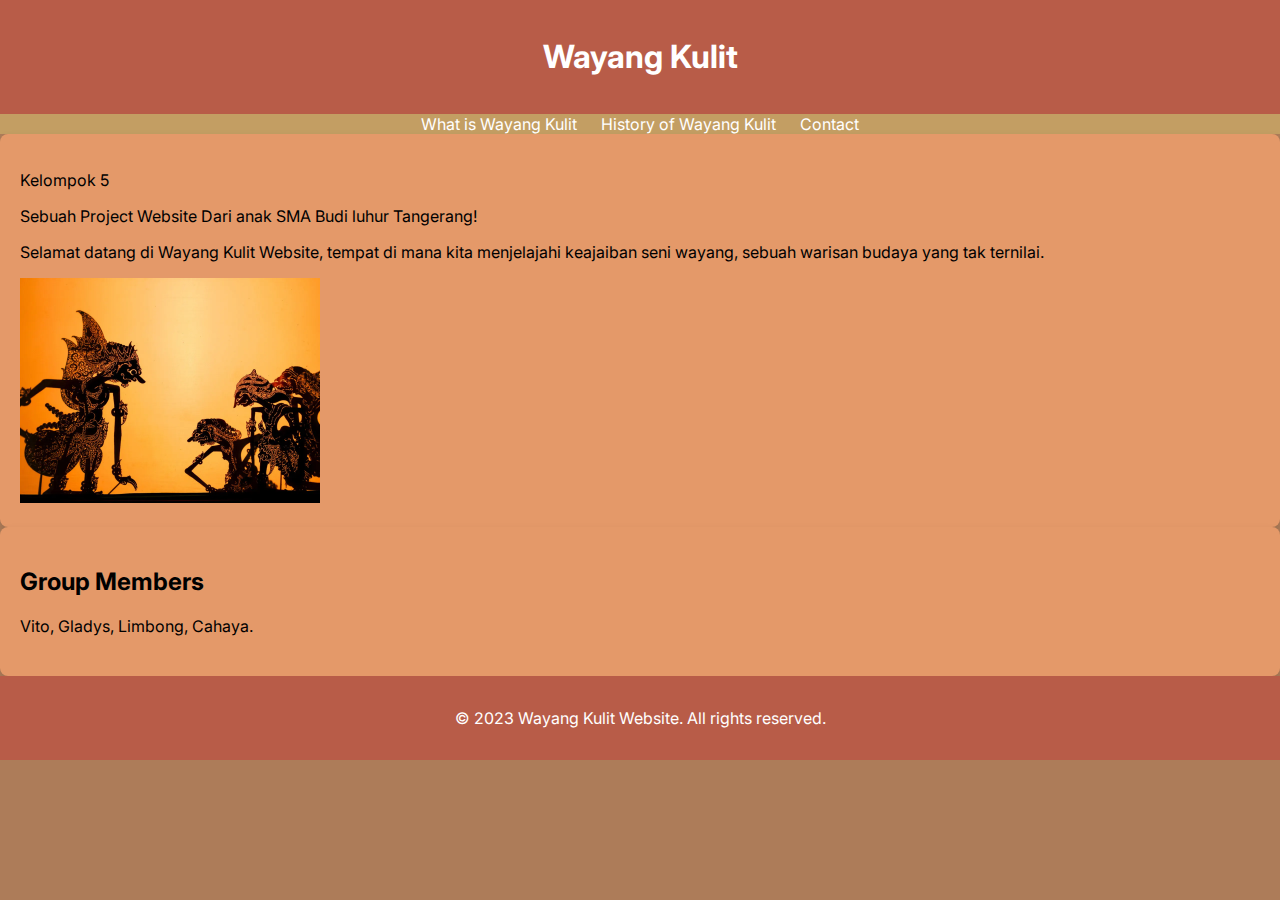
<file: index.html>
<!DOCTYPE html>
<html lang="en">
<head>
    <meta charset="UTF-8">
    <meta name="viewport" content="width=device-width, initial-scale=1.0">
    <link href="https://fonts.googleapis.com/css2?family=Inter:wght@400;700&display=swap" rel="stylesheet">
    <link rel="stylesheet" href="style.css">
    <style>
        body {
            font-family: 'Inter', sans-serif;
            margin: 0;
            padding: 0;
            background-color: #ad7c59;
        }

        .container {
            max-width: 10000px;
            margin: 0 auto;
        }

        header {
            background-color: #b85c48;
            color: white;
            text-align: center;
            padding: 1em 0;
        }

        nav ul {
            list-style: none;
            padding: 0;
            margin: 0;
            text-align: center;
            background-color: #c39e63;
        }

        nav ul li {
            display: inline;
            margin: 0 10px;
        }

        nav ul li a {
            text-decoration: none;
            color: white;
        }

        main {
            background-color: #e49969;
            padding: 20px;
            border-radius: 8px;
            box-shadow: 0 4px 8px rgba(0, 0, 0, 0.1);
            margin-top: 20px;
        }

        button {
            padding: 12px 20px;
            font-size: 18px;
            cursor: pointer;
            background-color: #c39e63;
            color: white;
            border: none;
            border-radius: 4px;
            transition: background-color 0.3s ease;
        }

        button:hover {
            background-color: #0056b3;
        }

        section {
            margin-bottom: 20px;
        }

        footer {
            background-color: #b85c48;
            color: white;
            text-align: center;
            padding: 1em 0;
        }
    </style>
    <title>Wayang Kulit</title>
</head>
<body>
    <header>
        <div class="container">
            <h1>Wayang Kulit</h1>
        </div>
    </header>

    <nav>
        <div class="container">
            <ul>
                <li><a href="What is wayang Kulit.html">What is Wayang Kulit</a></li>
                <li><a href="History of wayang.html">History of Wayang Kulit</a></li>
                <li><a href="Contact.html">Contact</a></li>
            </ul>
        </div>
    </nav>

    <main class="container">
        <p>Kelompok 5</p>
        <p> Sebuah Project Website Dari anak SMA Budi luhur Tangerang! </P>
        <p>Selamat datang di Wayang Kulit Website, tempat di mana kita menjelajahi keajaiban seni wayang, sebuah warisan budaya yang tak ternilai.</p>
        <img class="wayang-kulit-1" src="wayangkulit1.jpg" alt="Wayang Kulit Image">  
    </main>

    <main class="container">
        <section>
            <h2>Group Members</h2>
            <p>Vito, Gladys, Limbong, Cahaya.</p>
        </section>
        
        <section>
          
        </section>
    </main>

    <footer>
        <div class="container">
            <p>&copy; 2023 Wayang Kulit Website. All rights reserved.</p>
        </div>
    </footer>

</body>
</html>
</file>
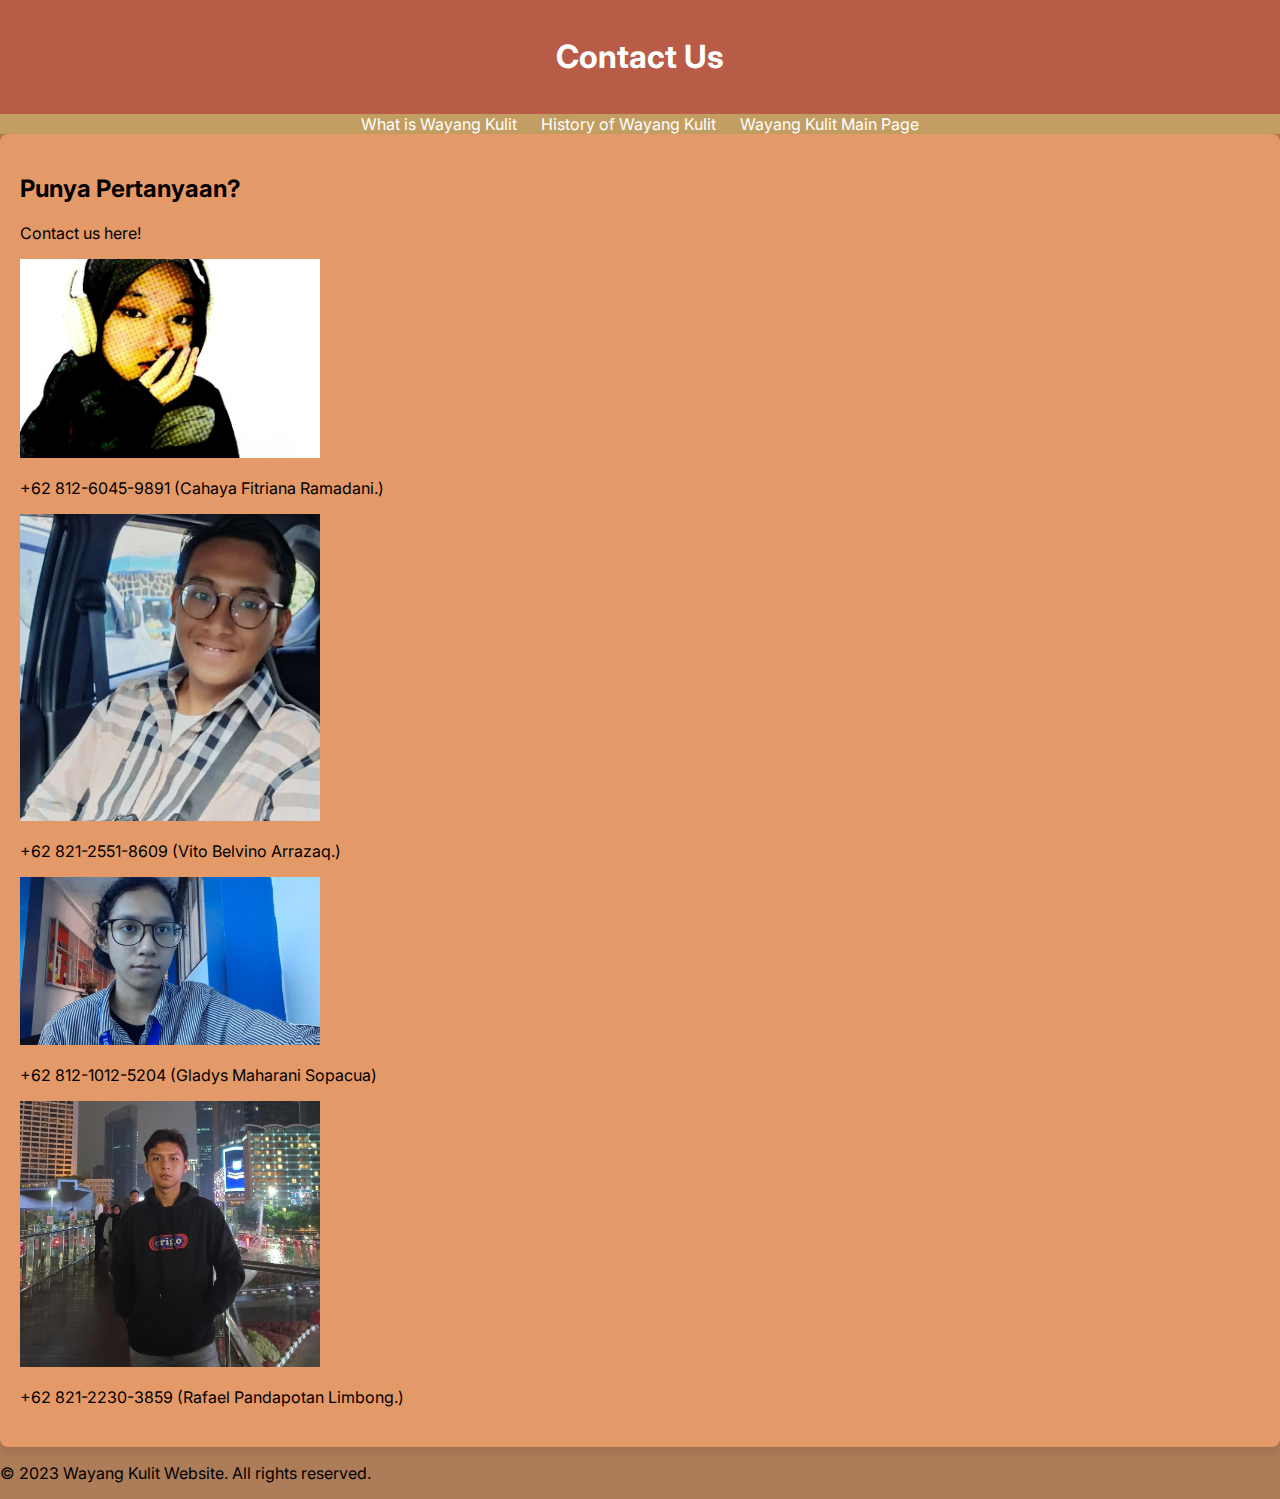
<file: Contact.html>
<!DOCTYPE html>
<html lang="en">
<head>
    <meta charset="UTF-8">
    <meta name="viewport" content="width=device-width, initial-scale=1.0">
    <link href="https://fonts.googleapis.com/css2?family=Inter:wght@400;700&display=swap" rel="stylesheet">
    <link rel="stylesheet" href="style.css">
    <style>
        body {
            font-family: 'Inter', sans-serif;
            margin: 0;
            padding: 0;
            background-color: #ad7c59;
        }

        .container {
            max-width: 10000px;
            margin: 0 auto;
        }

        header {
            background-color: #b85c48;
            color: white;
            text-align: center;
            padding: 1em 0;
        }

        nav ul {
            list-style: none;
            padding: 0;
            margin: 0;
            text-align: center;
            background-color: #c39e63;
        }

        nav ul li {
            display: inline;
            margin: 0 10px;
        }

        nav ul li a {
            text-decoration: none;
            color: white;
        }

        main {
            background-color: #e49969;
            padding: 20px;
            border-radius: 8px;
            box-shadow: 0 4px 8px rgba(0, 0, 0, 0.1);
            margin-top: 20px;
        }

        button {
            padding: 12px 20px;
            font-size: 18px;
            cursor: pointer;
            background-color: #c39e63;
            color: white;
            border: none;
            border-radius: 4px;
            transition: background-color 0.3s ease;
        }

        button:hover {
            background-color: #0056b3;
        }

        section {
            margin-bottom: 20px;
        }
        
    </style>
    <title>Contact Us - Wayang Kulit</title>
</head>
<body>
    <header>
        <div class="container">
            <h1>Contact Us</h1>
        </div>
    </header>

    <nav>
        <div class="container">
            <ul>
                <li><a href="What is wayang Kulit.html">What is Wayang Kulit</a></li>
                <li><a href="History of wayang.html">History of Wayang Kulit</a></li>
                <li><a href="index.html">Wayang Kulit Main Page</a></li>
            </ul>
        </div>
    </nav>

    <main class="container">
        <section>
            <h2>Punya Pertanyaan?</h2>
            <p>Contact us here!</p>
            <img class="cahaya-image" src="Cahaya.jpg" alt="Cahyo Image">  <p>+62 812-6045-9891 (Cahaya Fitriana Ramadani.)</p>
            <img class="vito-image" src="Vito.jpg" alt="Vito Image">  <p>+62 821-2551-8609 (Vito Belvino Arrazaq.)</p>
            <img class="gladys-image" src="Gladys.jpg" alt="Gladys Image"> <p>+62 812-1012-5204 (Gladys Maharani Sopacua)</p>
            <img class="limbong-image" src="Limbong.jpg" alt="Limbong Image">  <p>+62 821-2230-3859 (Rafael  Pandapotan Limbong.)</p>
        </section>
    </main>

    <footer>
        <div class="container">
            <p>&copy; 2023 Wayang Kulit Website. All rights reserved.</p>
        </div>
    </footer>
</body>
</html>
</file>
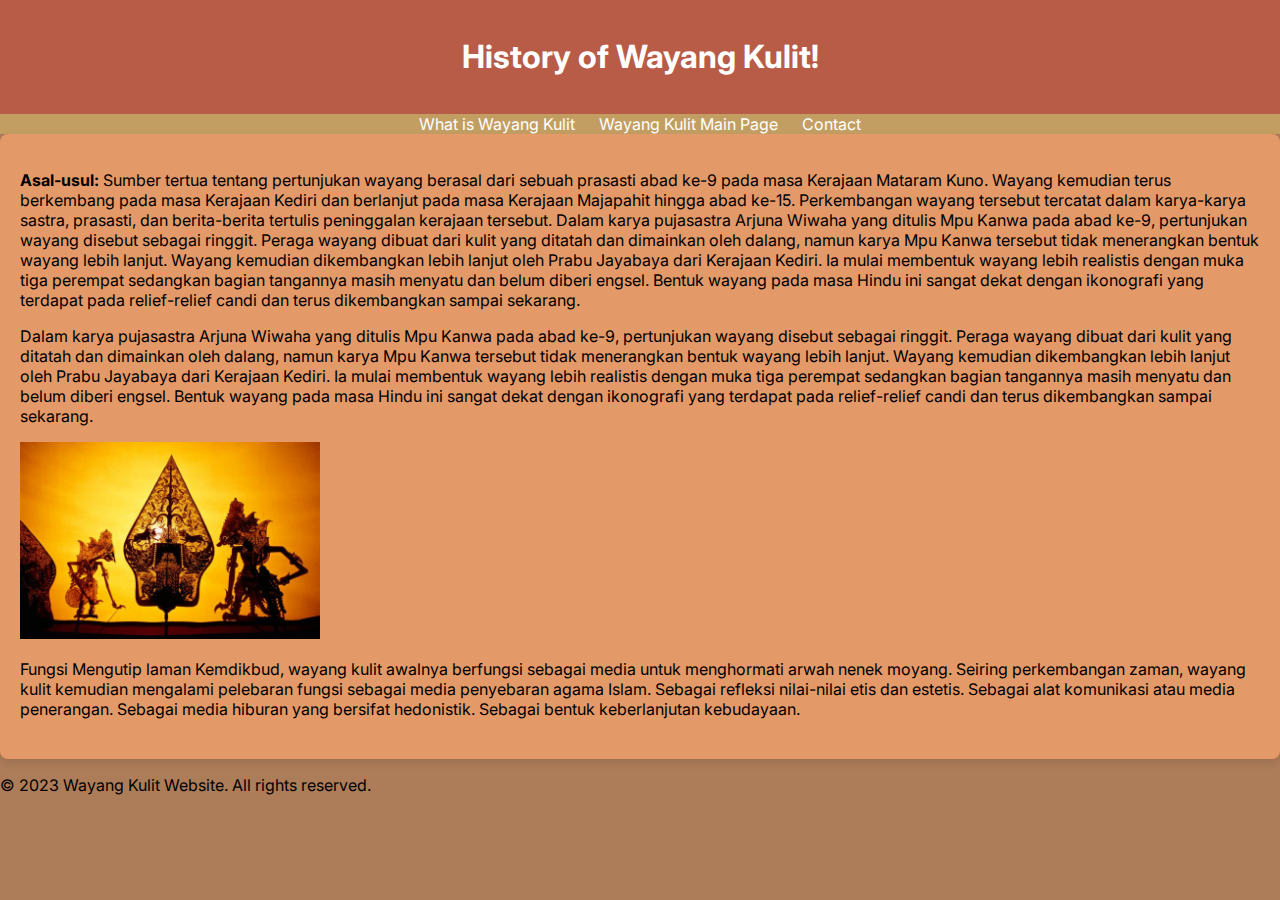
<file: History of wayang.html>
<!DOCTYPE html>
<html lang="en">
<head>
    <meta charset="UTF-8">
    <meta name="viewport" content="width=device-width, initial-scale=1.0">
    <link href="https://fonts.googleapis.com/css2?family=Inter:wght@400;700&display=swap" rel="stylesheet">
    <link rel="stylesheet" href="style.css">
    <style>
        body {
            font-family: 'Inter', sans-serif;
            margin: 0;
            padding: 0;
            background-color: #ad7c59;
        }

        .container {
            max-width: 10000px;
            margin: 0 auto;
        }

        header {
            background-color: #b85c48;
            color: white;
            text-align: center;
            padding: 1em 0;
        }

        nav ul {
            list-style: none;
            padding: 0;
            margin: 0;
            text-align: center;
            background-color: #c39e63;
        }

        nav ul li {
            display: inline;
            margin: 0 10px;
        }

        nav ul li a {
            text-decoration: none;
            color: white;
        }

        main {
            background-color: #e49969;
            padding: 20px;
            border-radius: 8px;
            box-shadow: 0 4px 8px rgba(0, 0, 0, 0.1);
            margin-top: 20px;
        }

        button {
            padding: 12px 20px;
            font-size: 18px;
            cursor: pointer;
            background-color: #c39e63;
            color: white;
            border: none;
            border-radius: 4px;
            transition: background-color 0.3s ease;
        }

        button:hover {
            background-color: #0056b3;
        }

        section {
            margin-bottom: 20px;
        }
        
    </style>
    <title>History of Wayang Kulit</title>
</head>
<body>
    <header>
        <div class="container">
            <h1>History of Wayang Kulit!</h1>
        </div>
    </header>
    <nav>
        <div class="container">
            <ul>
                <li><a href="What is wayang Kulit.html">What is Wayang Kulit</a></li>
                <li><a href="index.html">Wayang Kulit Main Page</a></li>
                <li><a href="Contact.html">Contact</a></li>
            </ul>
        </div>
    </nav>

    <main class="container">
        <section>
            <p>
                <strong>Asal-usul:</strong> Sumber tertua tentang pertunjukan wayang berasal dari sebuah prasasti abad ke-9 pada masa Kerajaan Mataram Kuno. Wayang kemudian terus berkembang pada masa Kerajaan Kediri dan berlanjut pada masa Kerajaan Majapahit hingga abad ke-15. Perkembangan wayang tersebut tercatat dalam karya-karya sastra, prasasti, dan berita-berita tertulis peninggalan kerajaan tersebut.
                Dalam karya pujasastra Arjuna Wiwaha yang ditulis Mpu Kanwa pada abad ke-9, pertunjukan wayang disebut sebagai ringgit. Peraga wayang dibuat dari kulit yang ditatah dan dimainkan oleh dalang, namun karya Mpu Kanwa tersebut tidak menerangkan bentuk wayang lebih lanjut.
                Wayang kemudian dikembangkan lebih lanjut oleh Prabu Jayabaya dari Kerajaan Kediri. Ia mulai membentuk wayang lebih realistis dengan muka tiga perempat sedangkan bagian tangannya masih menyatu dan belum diberi engsel. Bentuk wayang pada masa Hindu ini sangat dekat dengan ikonografi yang terdapat pada relief-relief candi dan terus dikembangkan sampai sekarang.
            </p>
            <p>Dalam karya pujasastra Arjuna Wiwaha yang ditulis Mpu Kanwa pada abad ke-9, pertunjukan wayang disebut sebagai ringgit. Peraga wayang dibuat dari kulit yang ditatah dan dimainkan oleh dalang, namun karya Mpu Kanwa tersebut tidak menerangkan bentuk wayang lebih lanjut.
                Wayang kemudian dikembangkan lebih lanjut oleh Prabu Jayabaya dari Kerajaan Kediri. Ia mulai membentuk wayang lebih realistis dengan muka tiga perempat sedangkan bagian tangannya masih menyatu dan belum diberi engsel. Bentuk wayang pada masa Hindu ini sangat dekat dengan ikonografi yang terdapat pada relief-relief candi dan terus dikembangkan sampai sekarang.
                </p>
                <img class="wayang-Kulit-3" src="wayangkulit3.jpg" alt="Wayang Kulit Image">
            <p>Fungsi
                Mengutip laman Kemdikbud, wayang kulit awalnya berfungsi sebagai media untuk menghormati arwah nenek moyang. Seiring perkembangan zaman, wayang kulit kemudian mengalami pelebaran fungsi sebagai media penyebaran agama Islam.
                
                Sebagai refleksi nilai-nilai etis dan estetis. Sebagai alat komunikasi atau media penerangan. Sebagai media hiburan yang bersifat hedonistik. Sebagai bentuk keberlanjutan kebudayaan.
                </p>
        </section>
    </main>
     <footer>
        <div class="container">
            <p>&copy; 2023 Wayang Kulit Website. All rights reserved.</p>
        </div>
    </footer>
</body>
</html>
</file>
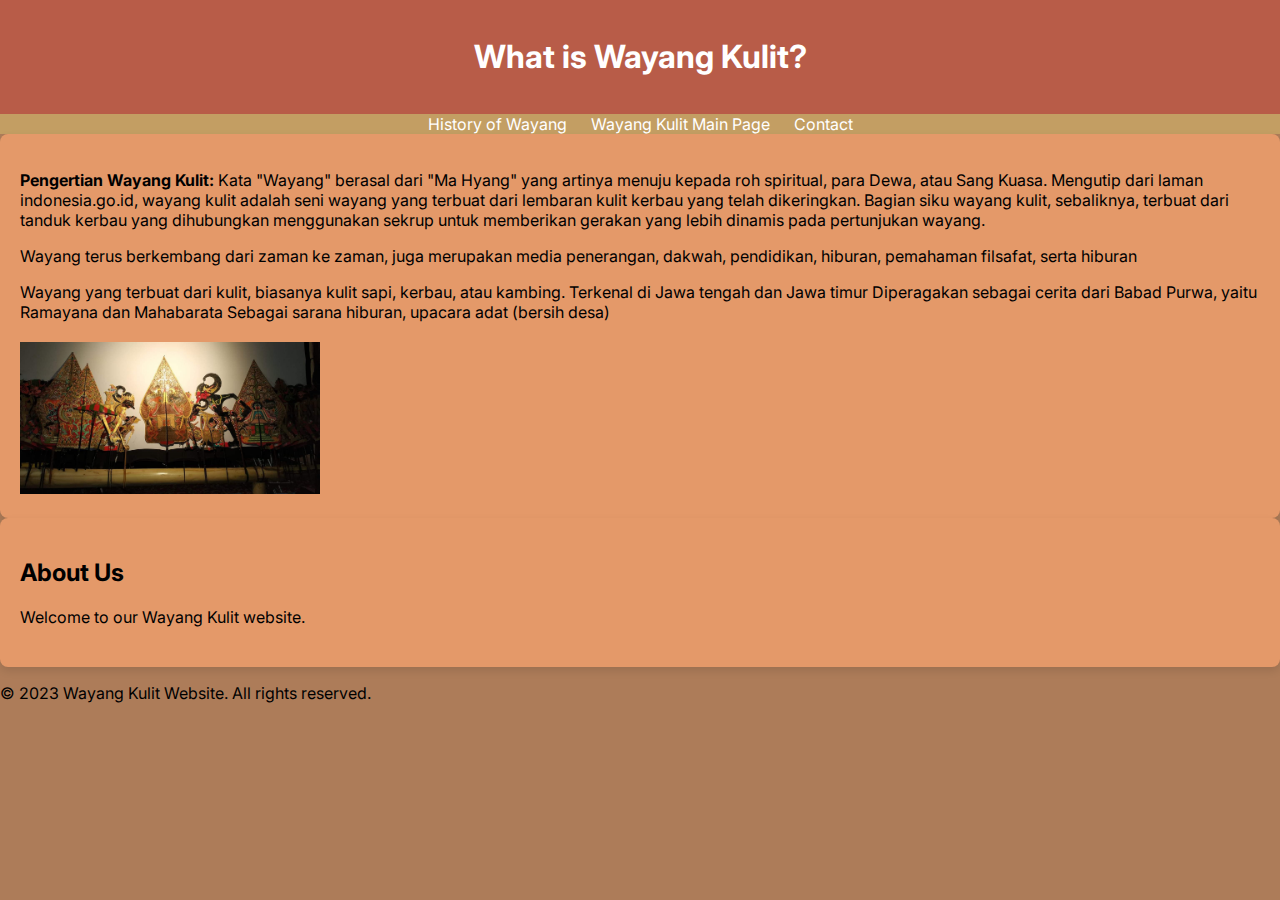
<file: What is wayang Kulit.html>
<!DOCTYPE html>
<html lang="en">
<head>
    <meta charset="UTF-8">
    <meta name="viewport" content="width=device-width, initial-scale=1.0">
    <link href="https://fonts.googleapis.com/css2?family=Inter:wght@400;700&display=swap" rel="stylesheet">
    <link rel="stylesheet" href="style.css">
    <style>
        body {
            font-family: 'Inter', sans-serif;
            margin: 0;
            padding: 0;
            background-color: #ad7c59;
        }

        .container {
            max-width: 10000px;
            margin: 0 auto;
        }

        header {
            background-color: #b85c48;
            color: white;
            text-align: center;
            padding: 1em 0;
        }

        nav ul {
            list-style: none;
            padding: 0;
            margin: 0;
            text-align: center;
            background-color: #c39e63;
        }

        nav ul li {
            display: inline;
            margin: 0 10px;
        }

        nav ul li a {
            text-decoration: none;
            color: white;
        }

        main {
            background-color: #e49969;
            padding: 20px;
            border-radius: 8px;
            box-shadow: 0 4px 8px rgba(0, 0, 0, 0.1);
            margin-top: 20px;
        }

        button {
            padding: 12px 20px;
            font-size: 18px;
            cursor: pointer;
            background-color: #c39e63;
            color: white;
            border: none;
            border-radius: 4px;
            transition: background-color 0.3s ease;
        }

        button:hover {
            background-color: #0056b3;
        }

        section {
            margin-bottom: 20px;
        }
        
    </style>
    <title>What is Wayang Kulit</title>
</head>
<body>
    <header>
        <div class="container">
            <h1>What is Wayang Kulit?</h1>
        </div>
    </header>

    <nav>
        <div class="container">
            <ul>
                <li><a href="History of wayang.html">History of Wayang</a></li>
                <li><a href="index.html">Wayang Kulit Main Page</a></li>
                <li><a href="Contact.html">Contact</a></li>
            </ul>
        </div>
    </nav>

    <main class="container">
        <section>
            <p>
                <strong>Pengertian Wayang Kulit:</strong> Kata "Wayang" berasal dari "Ma Hyang" yang artinya menuju kepada roh spiritual, para Dewa, atau Sang Kuasa. 
                Mengutip dari laman indonesia.go.id, wayang kulit adalah seni wayang yang terbuat dari lembaran kulit kerbau yang telah dikeringkan. Bagian siku wayang kulit, sebaliknya, terbuat dari tanduk kerbau yang dihubungkan menggunakan sekrup untuk memberikan gerakan yang lebih dinamis pada pertunjukan wayang. 
            </p>
            <p>Wayang terus berkembang dari zaman ke zaman, juga merupakan media penerangan, dakwah, pendidikan, hiburan, pemahaman filsafat, serta hiburan</p>
         <P>Wayang yang terbuat dari kulit, biasanya kulit sapi, kerbau, atau kambing.
    Terkenal di Jawa tengah dan Jawa timur
    Diperagakan sebagai cerita dari Babad Purwa, yaitu Ramayana dan Mahabarata
    Sebagai sarana hiburan, upacara adat (bersih desa)
    </P>

        </section>
        <img class="wayang-kulit-2"src="wayangkulit2.jpg" alt="Wayang Kulit Image">
    </main>

    <main class="container">
        <section>
            <h2>About Us</h2>
            <p>Welcome to our Wayang Kulit website.</p>
        </section>
    </main>

    <footer>
        <div class="container">
            <p>&copy; 2023 Wayang Kulit Website. All rights reserved.</p>

        </div>
    </footer>
</body>
</html>
</file>
<file: style.css>
.wayang-kulit-1 {
    width: 300px;
}
.wayang-kulit-2 {
    width: 300px;
}
.wayang-Kulit-3 {
    width: 300px;
}
.cahaya-image {
    width: 300px;
}
.limbong-image {
    width: 300px;
}
.vito-image {
    width: 300px;
}
.gladys-image {
    width: 300px;
}
</file>
